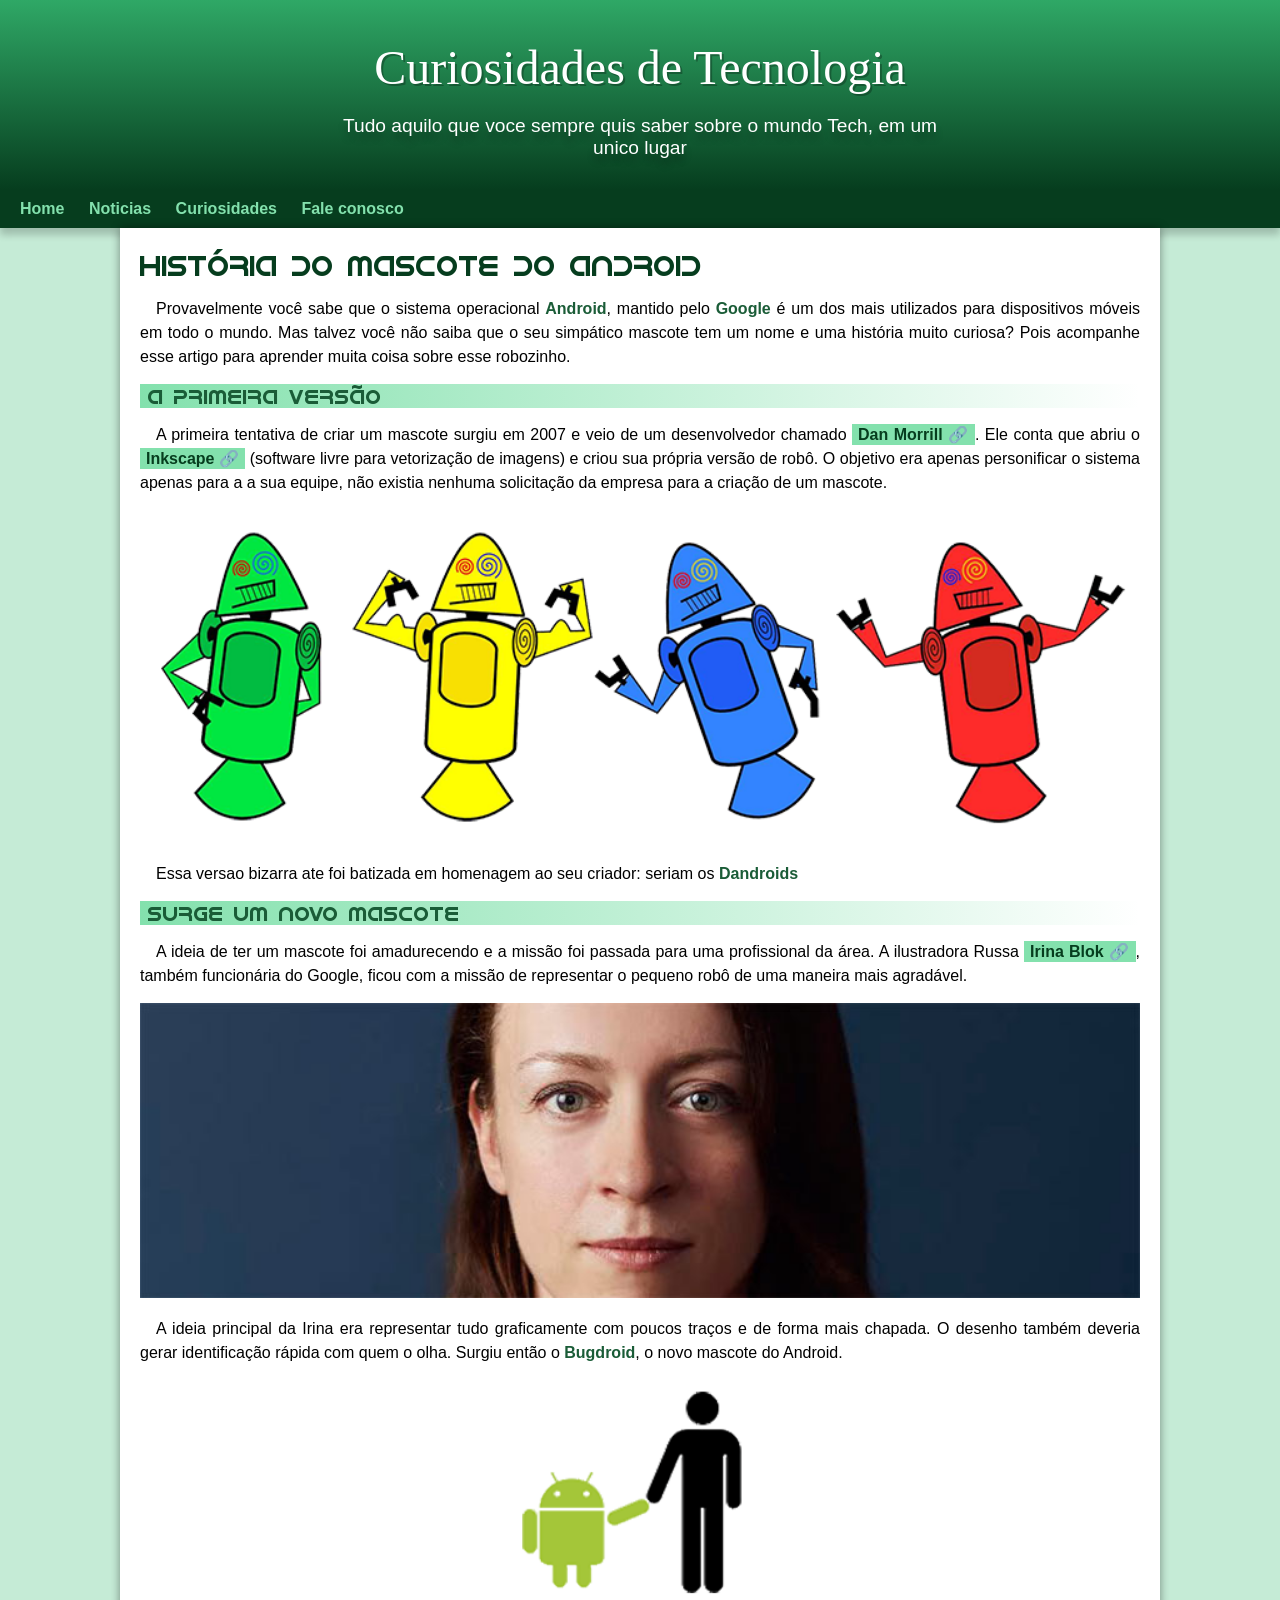
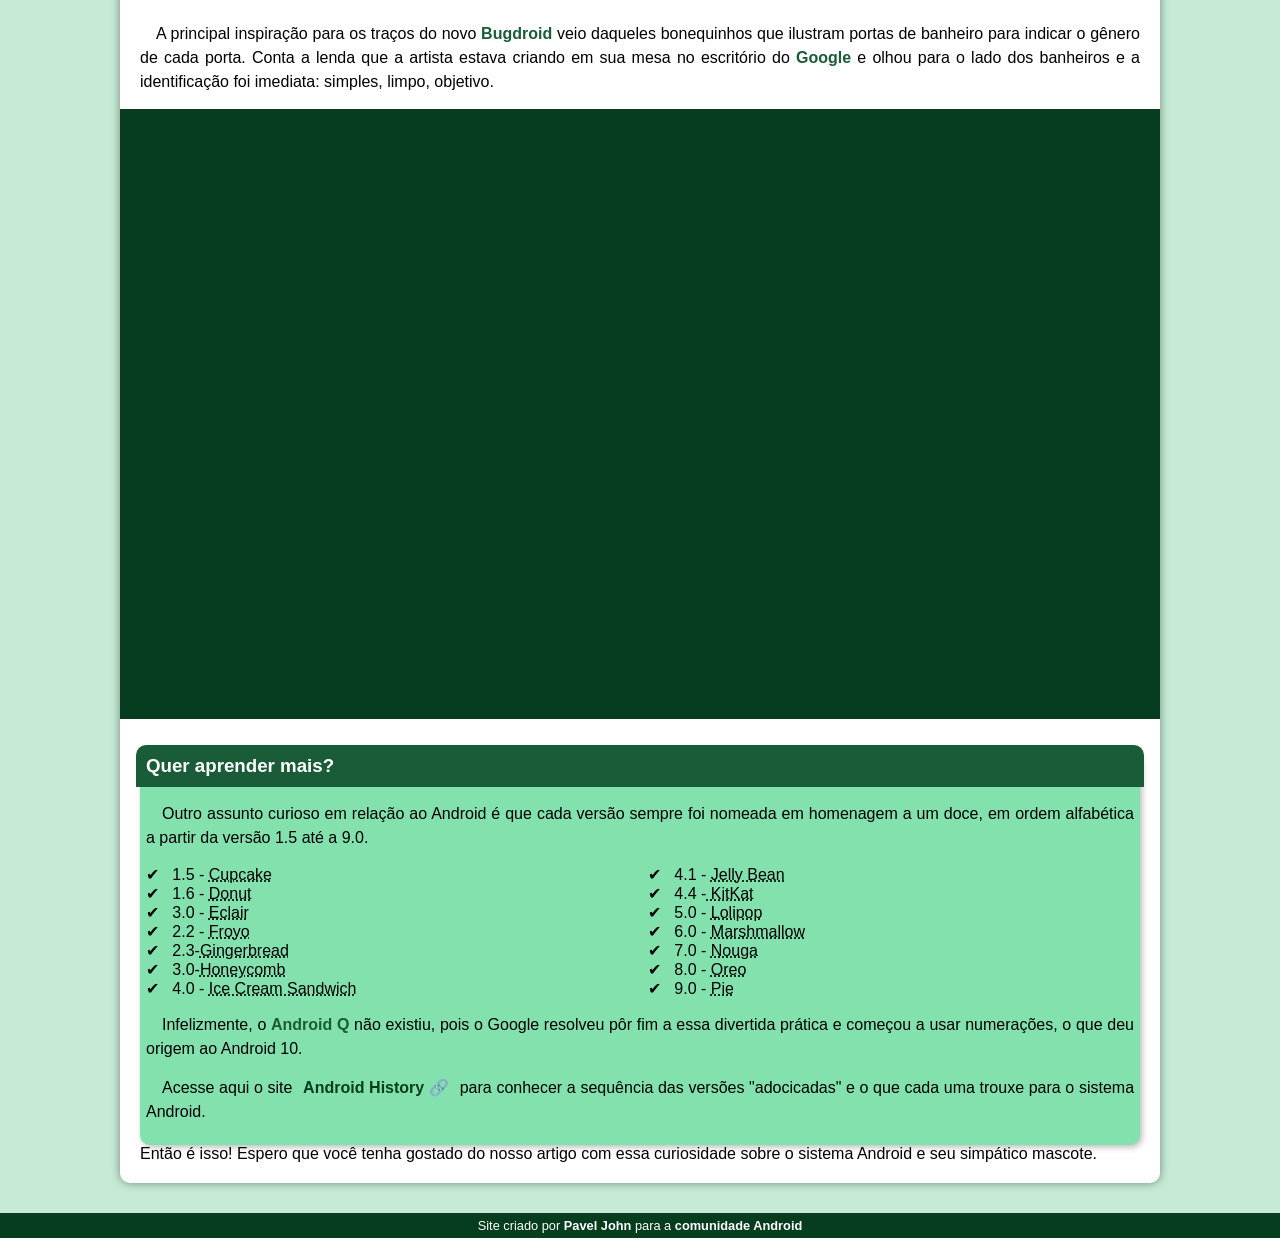
<file: index.html>
<!DOCTYPE html>
<html lang="pt-br">
<head>
    <meta charset="UTF-8">
    <meta name="viewport" content="width=device-width, initial-scale=1.0">
    <title>Como surgiu o mascote do Android?</title>
    <link rel="shortcut icon" href="imagens/favicon.ico" type="image/x-icon">
    <link rel="stylesheet" href="estilo/style.css">

</head>
<body>
    <header>
        <h1>Curiosidades de Tecnologia</h1>
        <p>Tudo aquilo que voce sempre quis saber sobre o mundo Tech, em um unico lugar</p>
    </header>
    <nav>
        <a href="#">Home</a>
        <a href="#">Noticias</a>
        <a href="#">Curiosidades</a>
        <a href="#">Fale conosco</a>
    </nav>
    <main>
        <article>
                            <h1>História do Mascote do Android</h1>
            <p>
    
                Provavelmente você sabe que o sistema operacional <strong>Android</strong>, mantido pelo<strong> Google </strong>é um dos mais utilizados para dispositivos móveis em todo o mundo. Mas talvez você não saiba que o seu simpático mascote tem um nome e uma história muito curiosa? Pois acompanhe esse artigo para aprender muita coisa sobre esse robozinho.
            </p>

            <h2>A primeira versão</h2>

            <p>A primeira tentativa de criar um mascote surgiu em 2007 e veio de um desenvolvedor chamado <a href="https://androidcommunity.com/dan-morrill-show-us-the-android-mascot-that-almost-was-20130103/" target="_blank" class="externo">Dan Morrill</a>. Ele conta que abriu o <a href="https://inkscape.org/pt-br/" target="_blank" class="externo">Inkscape</a> (software livre para vetorização de imagens) e criou sua própria versão de robô. O objetivo era apenas personificar o sistema apenas para a a sua equipe, não existia nenhuma solicitação da empresa para a criação de um mascote.</p>

            <picture>
                <source media="(max-width: 670px )" srcset="imagens/dan-droids-pq.png">
                <img src="imagens/dan-droids.png" alt="Primeiro mascote do Android">
            </picture>

           <p>
               Essa versao bizarra ate foi batizada em homenagem ao seu criador: seriam os <strong>Dandroids</strong>
           </p>

            <h2>Surge um novo mascote</h2>

            <p>A ideia de ter um mascote foi amadurecendo e a missão foi passada para uma profissional da área. A ilustradora Russa <a href="https://www.irinablok.com/android" target="_blank" class="externo">Irina Blok</a>, também funcionária do Google, ficou com a missão de representar o pequeno robô de uma maneira mais agradável.</p>

            <picture>
                <source media="(max-width:670px )" srcset="imagens/irina-blok-pq.jpg">
                <img src="imagens/irina-blok.jpg" alt="Irina Blok, criadora do Bugdroid">
            </picture>

            <p>A ideia principal da Irina era representar tudo graficamente com poucos traços e de forma mais chapada. O desenho também deveria gerar identificação rápida com quem o olha. Surgiu então o <strong>Bugdroid</strong>, o novo mascote do Android.</p>

            <img src="imagens/bugdroid.png" class="pequena" alt="Bugdroid">

            <p>A principal inspiração para os traços do novo <strong>Bugdroid</strong> veio daqueles bonequinhos que ilustram portas de banheiro para indicar o gênero de cada porta. Conta a lenda que a artista estava criando em sua mesa no escritório do <strong>Google</strong> e olhou para o lado dos banheiros e a identificação foi imediata: simples, limpo, objetivo.</p>

            <div class="video">
                <iframe width="560" height="315" src="https://www.youtube.com/embed/l2UDgpLz20M?si=7DT-MXUThocegKdh" title="YouTube video player" frameborder="0" allow="accelerometer; autoplay; clipboard-write; encrypted-media; gyroscope; picture-in-picture; web-share" referrerpolicy="strict-origin-when-cross-origin" allowfullscreen></iframe>
                
            </div>
            <aside>
                <h3>Quer aprender mais? </h3>
    
                <p>Outro assunto curioso em relação ao Android é que cada versão sempre foi nomeada em homenagem a um doce, em ordem alfabética a partir da versão 1.5 até a 9.0.</p>
           <ul>
        
                    <li>
                        1.5 - <abbr title="Bolo de copo">Cupcake</abbr>
                    </li>
                    <li>
                        1.6 - <abbr title="Rosquinha">Donut</abbr>
                    </li>
                    <li>
                        3.0 - <abbr title="Bomba">Eclair</abbr>
                    </li>
                    <li>
                        2.2 - <abbr title="Iogurte Congelado">Froyo</abbr>
                    </li>
                    <li>
                        2.3-<abbr title="Biscoito de Gengibre">Gingerbread</abbr>
                    </li>
                    <li>
                        3.0-<abbr title="Favo de mel">Honeycomb</abbr>
                    </li>
                    <li>
                        4.0 - <abbr title="Sanduiche de Sorvete">Ice Cream Sandwich</abbr>
                    </li>
                    <li>
                        4.1 - <abbr title="Jujuba">Jelly Bean</abbr>
                    </li>
                    <li>
                        4.4 -<abbr title="KitKat"> KitKat</abbr>
                    </li>
                    <li>
                        5.0 - <abbr title="Pirulito">Lolipop</abbr>
                    </li>
                    <li>
                        6.0 - <abbr title="Marshmallow">Marshmallow</abbr>
                    </li>
                    <li>
                        7.0 - <abbr title="Tarrone">Nouga</abbr>
                    </li>
                    <li>
                        8.0 - <abbr title="Oreo">Oreo</abbr>
                    </li>
                    <li>
                        9.0 - <abbr title="Torta">Pie</abbr>
                    </li>
            </ul>
    
                <p>Infelizmente, o <strong>Android Q</strong> não existiu, pois o Google resolveu pôr fim a essa divertida prática e começou a usar numerações, o que deu origem ao Android 10.</p>

                <p>Acesse aqui o site <a href="https://www.android.com/intl/en_uk/history
                    " target="_blank" class="externo">Android History</a> para conhecer a sequência das versões "adocicadas" e o que cada uma trouxe para o sistema Android.</p>
           </aside>
            Então é isso! Espero que você tenha gostado do nosso artigo com essa curiosidade sobre o sistema Android e seu simpático mascote.
        </article>
    </main>
    <footer>
        <p>Site criado por <a href="https://gustavoguanabara.github.io/" target="_blank">Pavel John</a> para a <a href="https://www.youtube.com/cursoemvideo" target="_blank">comunidade Android</a></p>
    </footer>
</body>
</html>
</file>
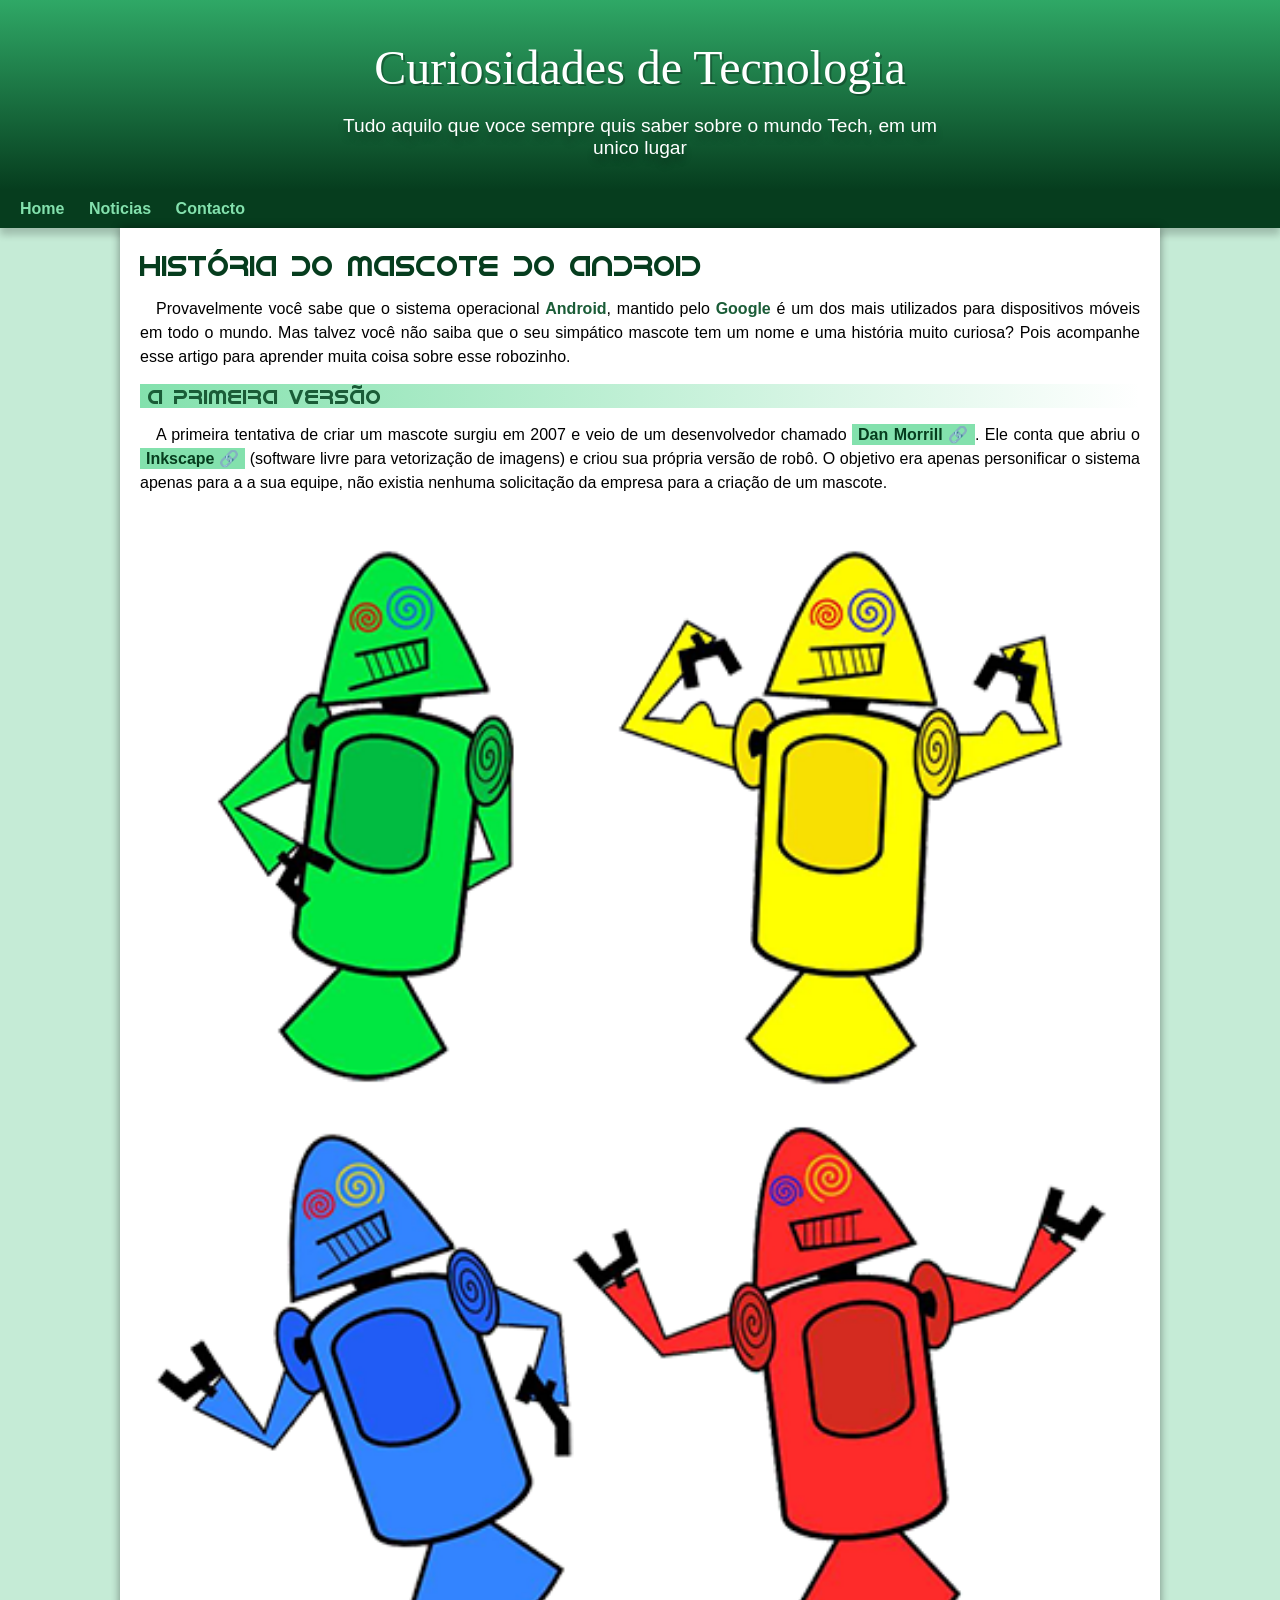
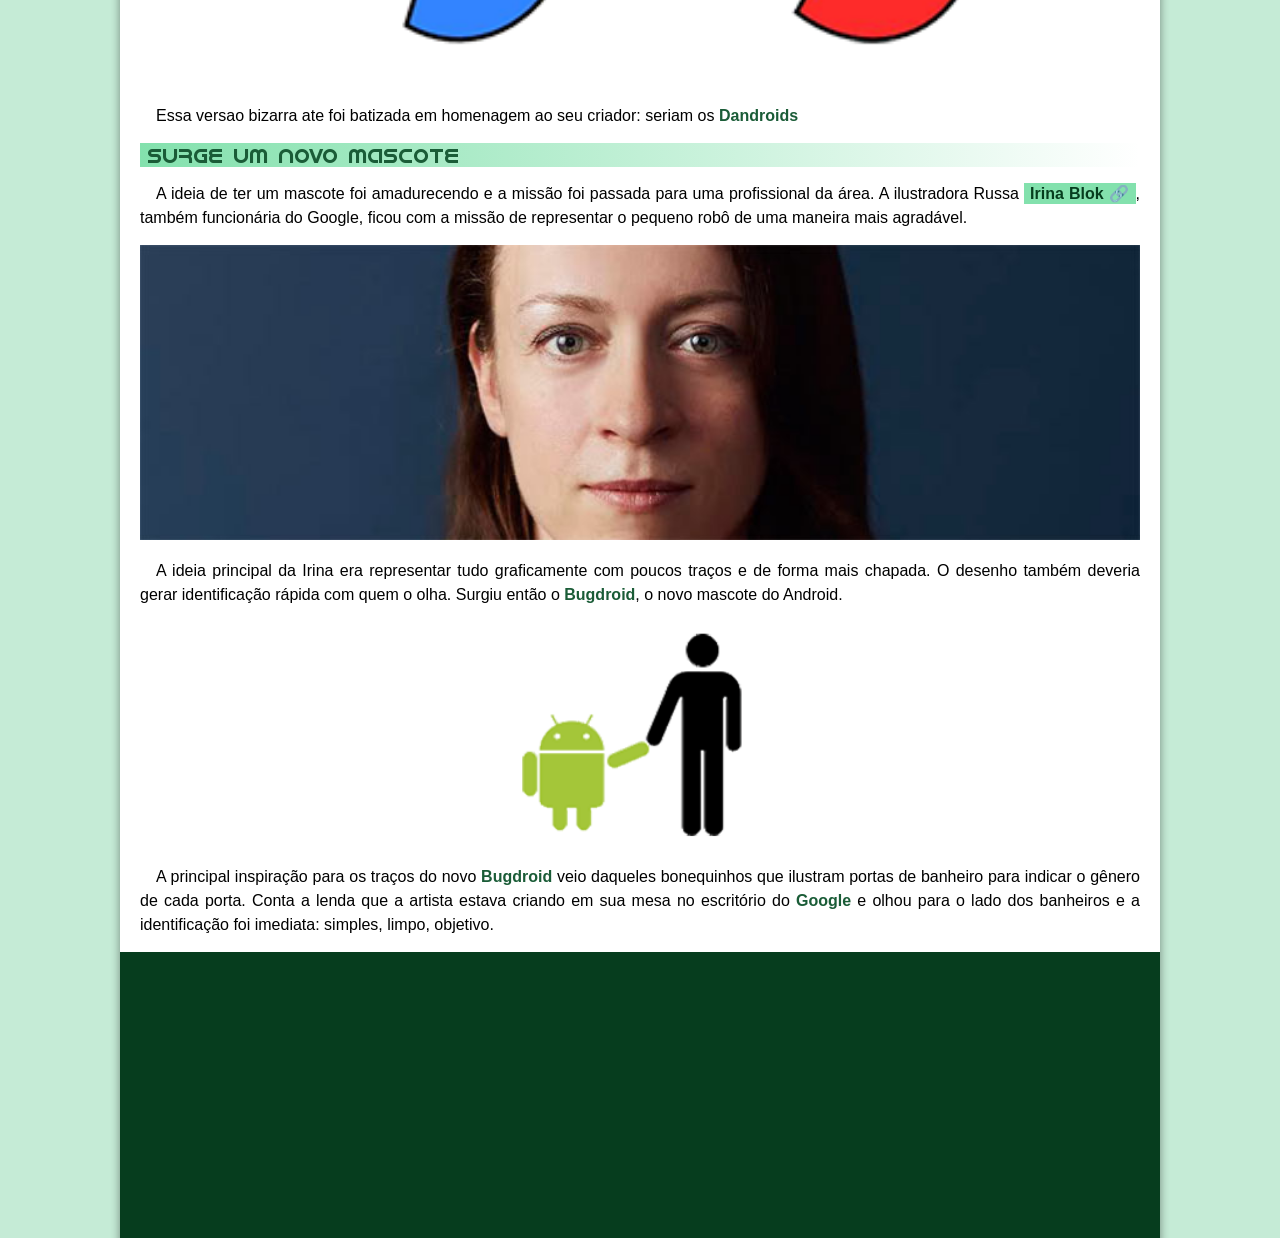
<file: index.html.html>
<!DOCTYPE html>
<html lang="pt-br">
<head>
    <meta charset="UTF-8">
    <meta name="viewport" content="width=device-width, initial-scale=1.0">
    <title>Como surgiu o mascote do Android?</title>
    <link rel="shortcut icon" href="imagens/favicon.ico" type="image/x-icon">
    <link rel="stylesheet" href="estilo/style.css">

</head>
<body>
    <header>
        <h1>Curiosidades de Tecnologia</h1>
        <p>Tudo aquilo que voce sempre quis saber sobre o mundo Tech, em um unico lugar</p>
    </header>
    <nav>
        <a href="#">Home</a>
        <a href="#">Noticias</a>
        <a href="#">Contacto</a>
    </nav>
    <main>
        <article>
                            <h1>História do Mascote do Android</h1>
            <p>
    
                Provavelmente você sabe que o sistema operacional <strong>Android</strong>, mantido pelo<strong> Google </strong>é um dos mais utilizados para dispositivos móveis em todo o mundo. Mas talvez você não saiba que o seu simpático mascote tem um nome e uma história muito curiosa? Pois acompanhe esse artigo para aprender muita coisa sobre esse robozinho.
            </p>

            <h2>A primeira versão</h2>

            <p>A primeira tentativa de criar um mascote surgiu em 2007 e veio de um desenvolvedor chamado <a href="https://androidcommunity.com/dan-morrill-show-us-the-android-mascot-that-almost-was-20130103/" target="_blank" class="externo">Dan Morrill</a>. Ele conta que abriu o <a href="https://inkscape.org/pt-br/" target="_blank" class="externo">Inkscape</a> (software livre para vetorização de imagens) e criou sua própria versão de robô. O objetivo era apenas personificar o sistema apenas para a a sua equipe, não existia nenhuma solicitação da empresa para a criação de um mascote.</p>

            <picture>
                <source media="(max-width: 670px )" srcset="imagens/dan-droids-pq.png">
                <img src="imagens/dan-droids.png" alt="Primeiro mascote do Android">
            </picture>

           <p>
               Essa versao bizarra ate foi batizada em homenagem ao seu criador: seriam os <strong>Dandroids</strong>
           </p>

            <h2>Surge um novo mascote</h2>

            <p>A ideia de ter um mascote foi amadurecendo e a missão foi passada para uma profissional da área. A ilustradora Russa <a href="https://www.irinablok.com/android" target="_blank" class="externo">Irina Blok</a>, também funcionária do Google, ficou com a missão de representar o pequeno robô de uma maneira mais agradável.</p>

            <picture>
                <source media="(max-width:670px )" srcset="imagens/irina-blok-pq.jpg">
                <img src="imagens/irina-blok.jpg" alt="Irina Blok, criadora do Bugdroid">
            </picture>

            <p>A ideia principal da Irina era representar tudo graficamente com poucos traços e de forma mais chapada. O desenho também deveria gerar identificação rápida com quem o olha. Surgiu então o <strong>Bugdroid</strong>, o novo mascote do Android.</p>

            <img src="imagens/bugdroid.png" class="pequena" alt="Bugdroid">

            <p>A principal inspiração para os traços do novo <strong>Bugdroid</strong> veio daqueles bonequinhos que ilustram portas de banheiro para indicar o gênero de cada porta. Conta a lenda que a artista estava criando em sua mesa no escritório do <strong>Google</strong> e olhou para o lado dos banheiros e a identificação foi imediata: simples, limpo, objetivo.</p>

            <div class="video">
                <iframe width="560" height="315" src="https://www.youtube.com/embed/l2UDgpLz20M?si=7DT-MXUThocegKdh" title="YouTube video player" frameborder="0" allow="accelerometer; autoplay; clipboard-write; encrypted-media; gyroscope; picture-in-picture; web-share" referrerpolicy="strict-origin-when-cross-origin" allowfullscreen></iframe>
                
            </div>
            <aside>
                <h3>Quer aprender mais? </h3>
    
                <p>Outro assunto curioso em relação ao Android é que cada versão sempre foi nomeada em homenagem a um doce, em ordem alfabética a partir da versão 1.5 até a 9.0.</p>
           <ul>
        
                    <li>
                        1.5 - <abbr title="Bolo de copo">Cupcake</abbr>
                    </li>
                    <li>
                        1.6 - <abbr title="Rosquinha">Donut</abbr>
                    </li>
                    <li>
                        3.0 - <abbr title="Bomba">Eclair</abbr>
                    </li>
                    <li>
                        2.2 - <abbr title="Iogurte Congelado">Froyo</abbr>
                    </li>
                    <li>
                        2.3-<abbr title="Biscoito de Gengibre">Gingerbread</abbr>
                    </li>
                    <li>
                        3.0-<abbr title="Favo de mel">Honeycomb</abbr>
                    </li>
                    <li>
                        4.0 - <abbr title="Sanduiche de Sorvete">Ice Cream Sandwich</abbr>
                    </li>
                    <li>
                        4.1 - <abbr title="Jujuba">Jelly Bean</abbr>
                    </li>
                    <li>
                        4.4 -<abbr title="KitKat"> KitKat</abbr>
                    </li>
                    <li>
                        5.0 - <abbr title="Pirulito">Lolipop</abbr>
                    </li>
                    <li>
                        6.0 - <abbr title="Marshmallow">Marshmallow</abbr>
                    </li>
                    <li>
                        7.0 - <abbr title="Tarrone">Nouga</abbr>
                    </li>
                    <li>
                        8.0 - <abbr title="Oreo">Oreo</abbr>
                    </li>
                    <li>
                        9.0 - <abbr title="Torta">Pie</abbr>
                    </li>
            </ul>
    
                <p>Infelizmente, o <strong>Android Q</strong> não existiu, pois o Google resolveu pôr fim a essa divertida prática e começou a usar numerações, o que deu origem ao Android 10.</p>

                <p>Acesse aqui o site <a href="https://www.android.com/intl/en_uk/history
                    " target="_blank" class="externo">Android History</a> para conhecer a sequência das versões "adocicadas" e o que cada uma trouxe para o sistema Android.</p>
           </aside>
            Então é isso! Espero que você tenha gostado do nosso artigo com essa curiosidade sobre o sistema Android e seu simpático mascote.
        </article>
    </main>
    <footer>
        <p>Site criado por <a href="https://gustavoguanabara.github.io/" target="_blank">Pavel John</a> para a <a href="https://www.youtube.com/cursoemvideo" target="_blank">comunidade Android</a></p>
    </footer>
</body>
</html>
</file>
<file: estilo/style.css>
@charset "UTF-8";
@font-face {
    font-family: 'Android';
    src: url('../fontes/idroid.otf') format('opentype');
    font-weight: normal;
}
*{
    margin: 0px;
    padding: 0px;
}

:root{
    --cor0:#c5ebd6;
    --cor01:#83e1ad;
    --cor02:#3ddc84;
    --cor03:#2fa866;
    --cor04:#1a5c37;
    --cor05:#063d1e;
    --fonte-padrao: Arial, Verdana, Helvetica, sans-serif;
    --fonte-android: 'Android', sans-serif;
}
body{
    background-color:var(--cor0);
    font-family: var(--fonte-padrao);
}
a.externo::after{
    content: '\00A0\1f517';
}
 
header{
    background-image: linear-gradient(to bottom, var(--cor03), var(--cor05));
    min-height: 150px;
    text-align: center;
    padding-top: 40px;
}

header > h1{
    font-weight: normal;
    color: white;
    font-family: 'Times New Roman', Times, serif;
    font-size: 3em;
    margin-bottom: 20px;
    text-shadow: 2px 2px 0px rgba(0, 0, 0, 0.267);
}
header > p{
    font-family: var(--fonte-padrao);
    font-size: 1.2em;
    color: white;
    max-width: 600px;
    padding-right: 10px;
    padding-left: 10px;
    margin: auto;
    padding-bottom: 30px;
    text-shadow: 0px 7px 7px rgba(0, 0, 0, 0.315);
}
nav{
    background-color: var(--cor05);
    padding: 10px;
    box-shadow: 0px 7px 7px rgba(0, 0, 0, 0.192);
}
nav > a{
    color: var(--cor01);
    padding: 10px;
    border-radius: 5px;
    text-decoration: none;
    font-weight: bold;
    transition-duration: 0.5s;
}
nav > a:hover{
    background-color: var(--cor03);
    color: var(--cor05);
}
main{
    min-width: 300px;
    max-width: 1000px;
    margin: auto;
    margin-bottom: 30px;
    padding: 20px;
    background-color: white;
    box-shadow: 0px 0px 10px rgba(0, 0, 0, 0.418);
    border-bottom-left-radius: 10px;
    border-bottom-right-radius: 10px;
}
main h1{
    color: var(--cor05);
    font-family: var(--fonte-android);
    font-weight: normal;
    font-size: 1.8em;
}
main h2{
    font-weight: normal;
    font-family: var(--fonte-android);
    color: var(--cor04);
    font-size: 1.3em;
    background-image: linear-gradient(to right, var(--cor01), transparent);
    text-indent: 8px;
}
main p{
    margin: 15px 0px;
    text-align: justify;
    text-indent: 1em;
    font-size: 1em;
    line-height: 1.5em;
}
main strong{
    color: var(--cor04);
    font-weight: bold;
}
main a{
    text-decoration: none;
    font-weight: bold;
    color: var(--cor05);
    background-color: var(--cor01);
    padding: 2px 6px;
}
main a:hover{
    text-decoration: underline;
    color: var(--cor04);
}
main img{
    width: 100%;
}
main img.pequena{
    max-width: 350px;
    display: block;
    margin: auto;
}
div.video{
    background-color: var(--cor05);
    margin: 0px -20px 30px -20px;
    padding: 20px;
    padding-bottom: 59%;
    position: relative;
}
div.video > iframe{
    position: absolute;
    top: 5%;
    left: 5%;
    width: 90%;
    height: 90%;
}
aside{
    background-color: var(--cor01);
    padding: 6px;
    border-radius: 10px;
    box-shadow: 2px 2px 6px rgba(0, 0, 0, 0.281);
}
aside > h3{
    background-color: var(--cor04);
    color: white;
    padding: 10px;
    margin: -10px -10px 0px -10px;
    border-radius: 10px 10px 0px 0px;
}
aside > ul{
    list-style-type: '\2714\00A0\00A0';
    list-style-position: inside;
    columns: 2;
}
footer{
    background-color: var(--cor05);
    color: white;
    text-align: center;
    font-size: 0.8em;
    padding: 5px;
}
footer a{
    color: white;
    font-weight: bolder;
    text-decoration: none;
}
footer a:hover{
    text-decoration: underline;
    color: var(--cor01);
}
</file>
